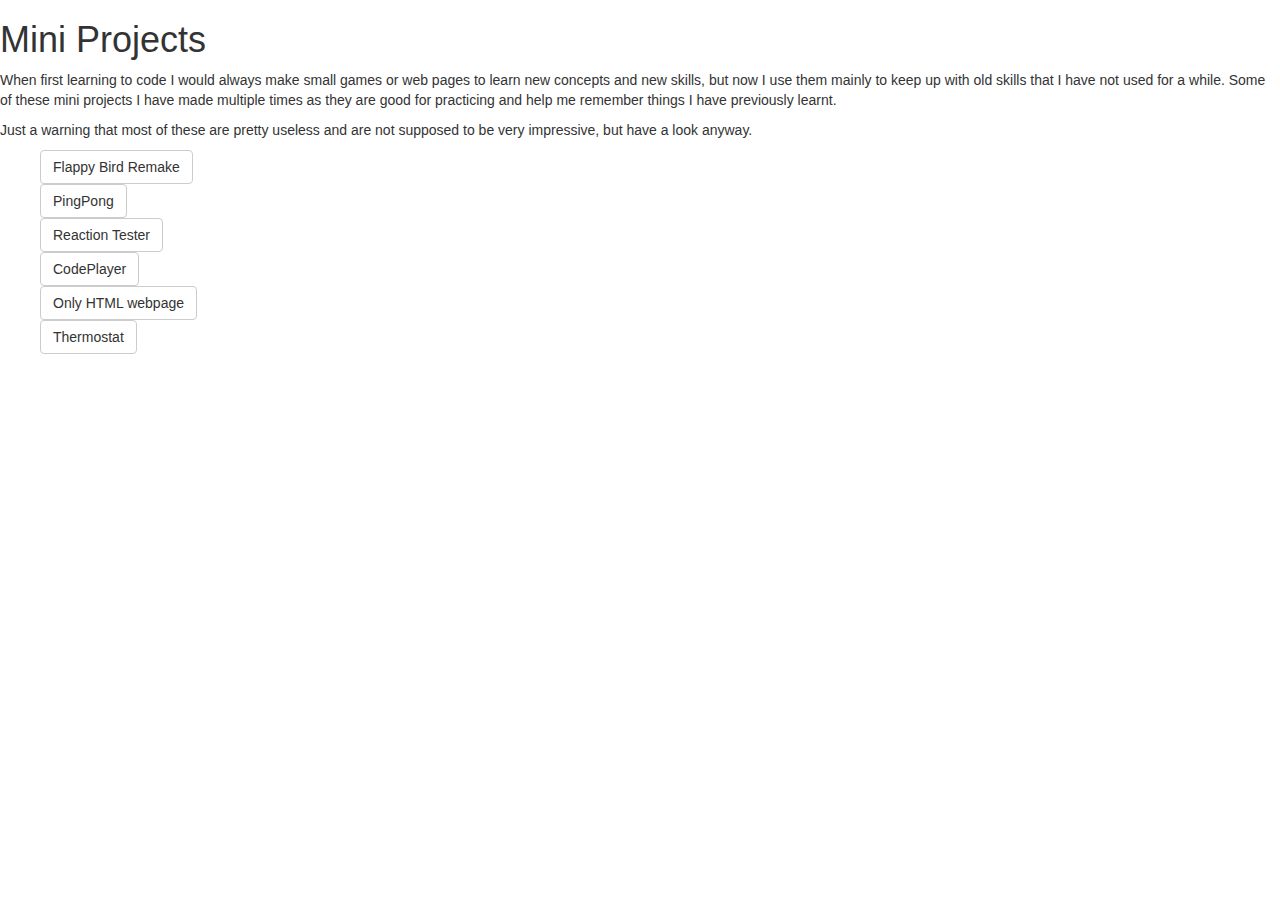
<file: index.html>
<!DOCTYPE html>
<html>

<head>
  <title>Mini Projects</title>
  <meta charset="utf-8">
  <meta name="viewport" content="width=device-width, initial-scale=1">
  <link rel="stylesheet" href="http://maxcdn.bootstrapcdn.com/bootstrap/3.3.5/css/bootstrap.min.css">
  <script src="https://ajax.googleapis.com/ajax/libs/jquery/1.11.3/jquery.min.js"></script>
  <script src="http://maxcdn.bootstrapcdn.com/bootstrap/3.3.5/js/bootstrap.min.js"></script>
  <link rel="stylesheet" type="text/css" href="stylesheet.css">
</head>

<body>

  <h1>Mini Projects</h1>
  <p>When first learning to code I would always make small games or web pages to learn new concepts and new skills, but now I use them mainly to keep up with old skills that I have not used for a while. Some of these mini projects I have made multiple times as they are good for practicing and help me remember things I have previously learnt.</p>
  <p>Just a warning that most of these are pretty useless and are not supposed to be very impressive, but have a look anyway.</p>

  <ul>
    <li><a class="btn btn-default" href="flappy_bird/index.html" role="button">Flappy Bird Remake</a></li>
    <li><a class="btn btn-default" href="pingpong/index.html" role="button">PingPong</a></li>
    <li><a class="btn btn-default" href="reaction-tester/index.html" role="button">Reaction Tester</a></li>
    <li><a class="btn btn-default" href="codeplayer/index.html" role="button">CodePlayer</a></li>
    <li><a class="btn btn-default" href="only-html-helloworld/index.html" role="button">Only HTML webpage</a></li>
    <li><a class="btn btn-default" href="thermostat/index.html" role="button">Thermostat</a></li>

  </ul>  

</body>
</html>
</file>
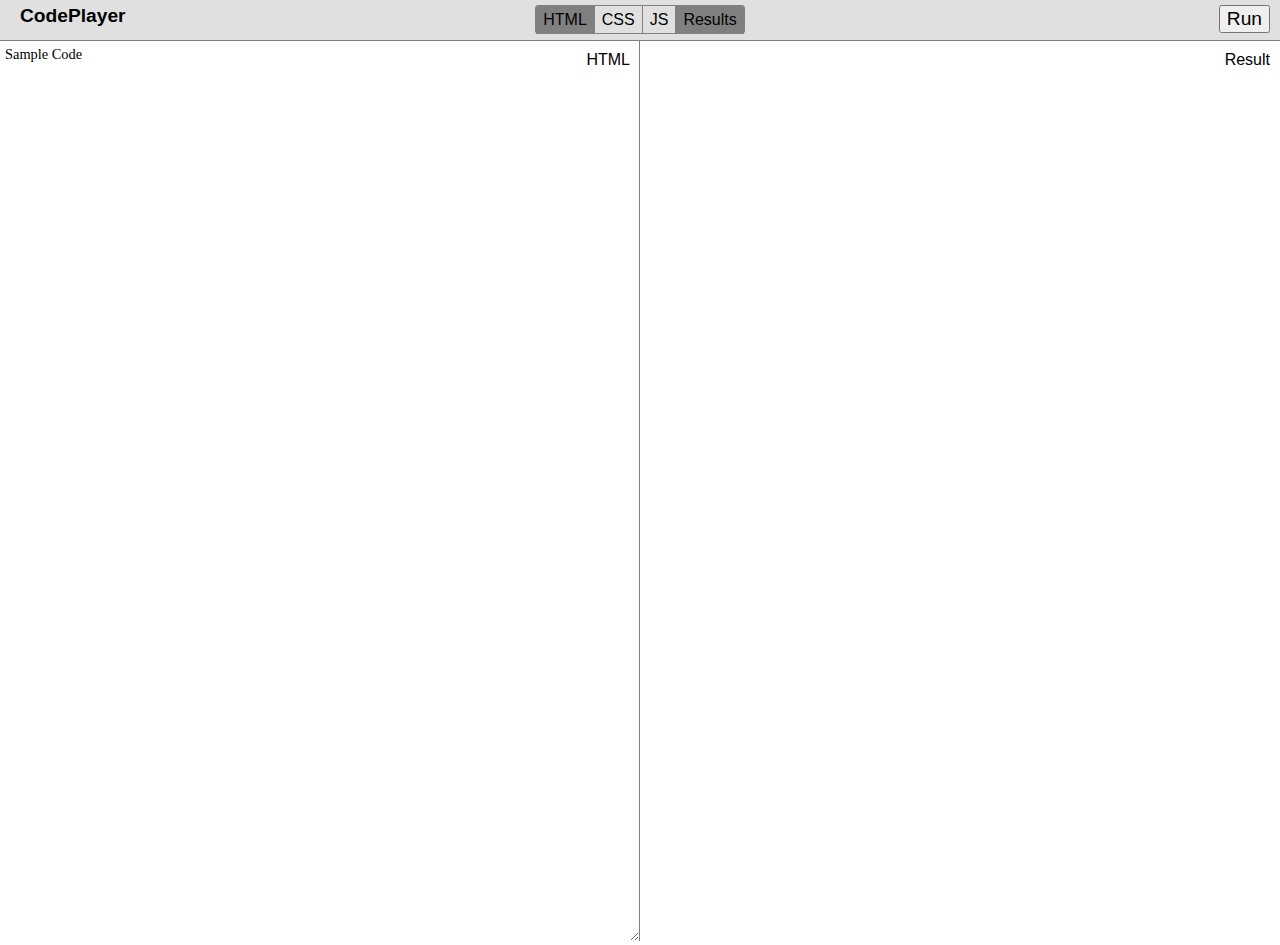
<file: codeplayer/index.html>
<!doctype html>
<html>
  <head>
     <title>CodePlayer</title>
     <meta charset="utf-8" />
     <meta http-equiv="Content-type" content="text/html; charset=utf-8" />
     <meta name="viewport" content="width=device-width, initial-scale=1" />
     <link rel="stylesheet" href="codeplayer.css">
     <script src="https://ajax.googleapis.com/ajax/libs/jquery/1.11.3/jquery.min.js"></script>     

  </head>
  <body>
    <div id="wrapper">
      <div id="header">
        
        <div id="logo">
          CodePlayer
        </div>
        
        <div id="buttonDiv">
          <button id="runButton">Run</button>
        </div>

        <ul id="toggles">
          <li class="toggle selected">HTML</li>
          <li class="toggle">CSS</li>
          <li class="toggle">JS</li>
          <li class="toggle selected" style="border:none">Results</li>
        </ul>

      </div>

      <div class="clear"></div>

      <div class="codeContainer" id="HTMLContainer">
        
        <div class=codeLabel>HTML</div>
        <textarea id="htmlCode">Sample Code</textarea>

      </div>

      <div class="codeContainer" id="CSSContainer">
        
        <div class=codeLabel>CSS</div>
        <textarea id="cssCode">Sample Code</textarea>

      </div>

      <div class="codeContainer" id="JSContainer">
        
        <div class=codeLabel>JS</div>
        <textarea id="jsCode">Sample Code</textarea>

      </div>

      <div class="codeContainer" id="ResultsContainer">
        
        <div class=codeLabel>Result</div>
        <iframe id="resultFrame"></iframe>

      </div>

    
    </div>
    <script type="text/javascript" src="codeplayer.js"></script>

  </body>
</html>
</file>
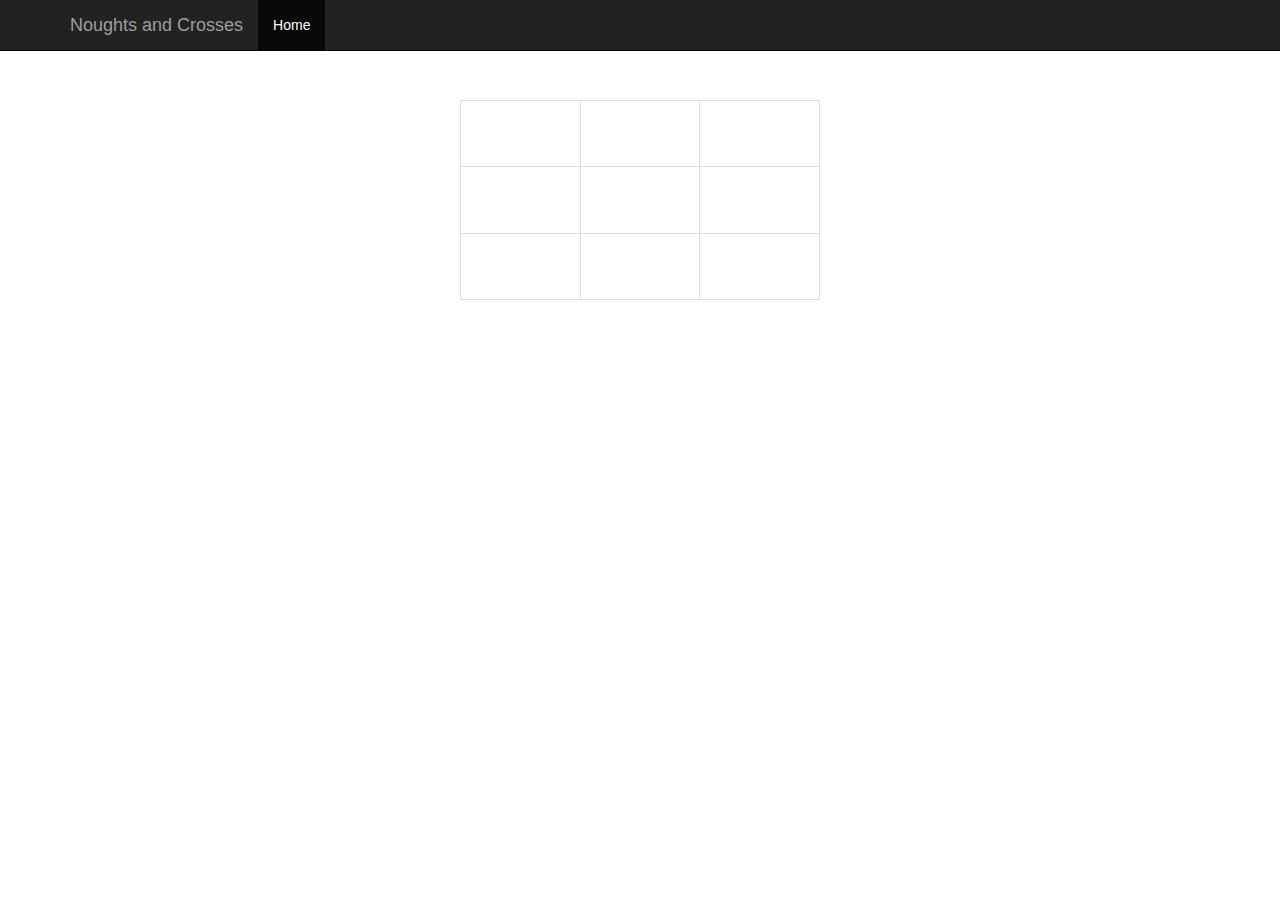
<file: o-and-x/index.html>
<!DOCTYPE html>
<html lang="en">
  <head>
    <meta charset="utf-8">
    <meta http-equiv="X-UA-Compatible" content="IE=edge">
    <meta name="viewport" content="width=device-width, initial-scale=1">

    <title>Noughts and Crosses</title>

    <!-- Bootstrap core CSS -->
    <link href="./css/bootstrap.css" rel="stylesheet">

    <!-- Custom styles for this template -->
    <link href="./css/stylesheet.css" rel="stylesheet">

  </head>

  <body>

    <nav class="navbar navbar-inverse navbar-fixed-top">
      <div class="container">
        <div class="navbar-header">
          <button type="button" class="navbar-toggle collapsed" data-toggle="collapse" data-target="#navbar" aria-expanded="false" aria-controls="navbar">
            <span class="sr-only">Toggle navigation</span>
            <span class="icon-bar"></span>
            <span class="icon-bar"></span>
            <span class="icon-bar"></span>
          </button>
          <a class="navbar-brand" href="#">Noughts and Crosses</a>
        </div>
        <div id="navbar" class="collapse navbar-collapse">
          <ul class="nav navbar-nav">
            <li class="active"><a href="#">Home</a></li>
          </ul>
        </div><!--/.nav-collapse -->
      </div>
    </nav>

    <div class="container">
      <div class="row">
        <div class="col-md-offset-4 col-md-4">


          <table class="table table-bordered">
            <tr class="row-one">
              <td class="a1"></td>
              <td class="b1"></td>
              <td class="c1"></td>
            </tr>
            <tr class="row-two">
              <td class="a2"></td>
              <td class="b2"></td>
              <td class="c2"></td>
            </tr>
            <tr class="row-three">
              <td class="a3"></td>
              <td class="b3"></td>
              <td class="c3"></td>
            </tr>

          </table>
        </div>
      </div>
    </div>


    <!-- Bootstrap core JavaScript
    ================================================== -->
    <!-- Placed at the end of the document so the pages load faster -->
    <script src="https://ajax.googleapis.com/ajax/libs/jquery/1.11.3/jquery.min.js"></script>
    <script src="js/bootstrap.js"></script>

  </body>
</file>
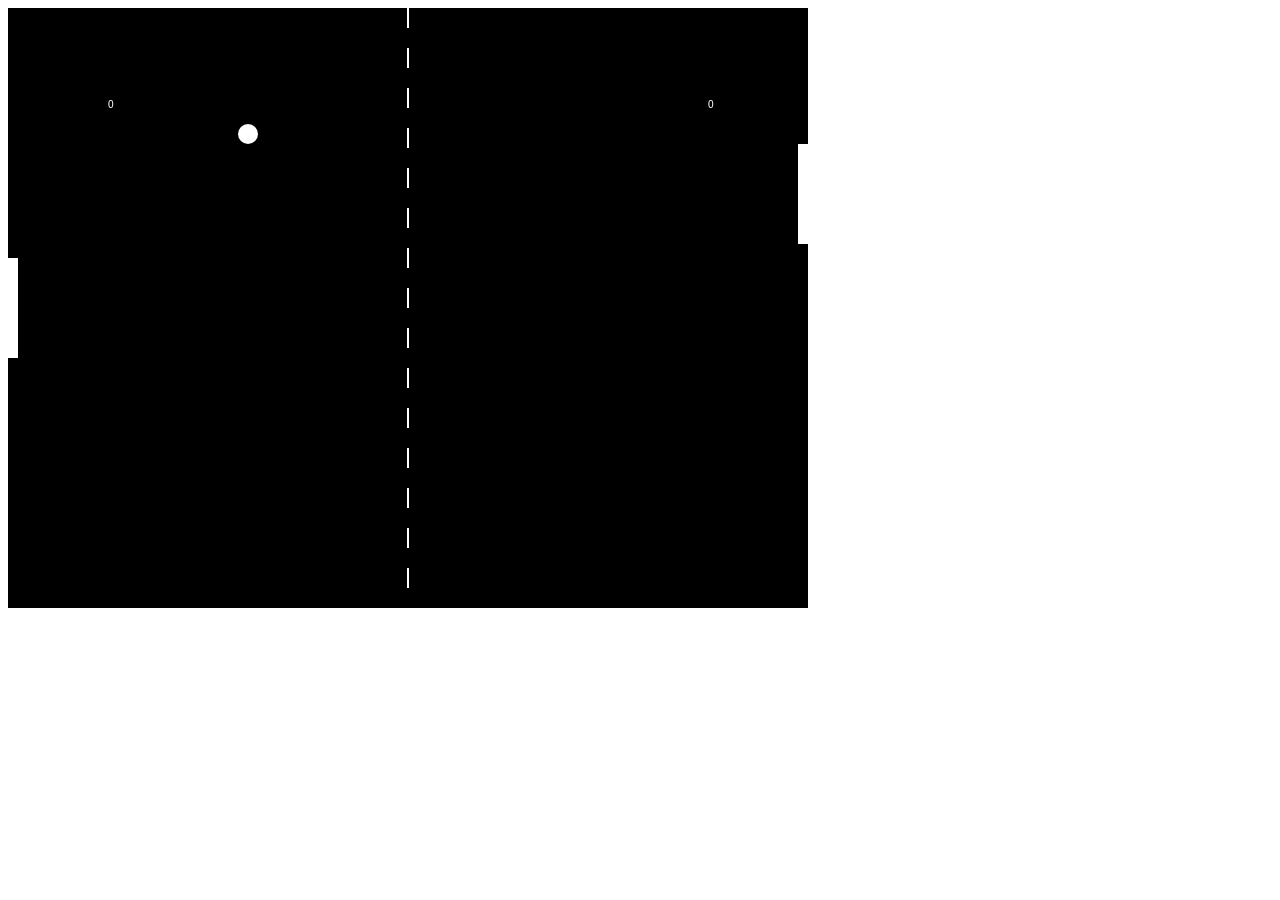
<file: pingpong/index.html>
<html>

<head>
  <meta charset="utf-8">
  <meta http-equiv="X-UA-Compatible" content="IE=edge">
  <meta name="viewport" content="width=device-width, initial-scale=1">

  <title>Ping Pong</title>
</head>

<body>

  <canvas id="gameCanvas" width="800" height="600"></canvas>

  <script type="text/javascript">

    var canvas;
    var canvasContext;
    var ballX = 50;
    var ballY= 50;
    var ballSpeedX = 10;
    var ballSpeedY = 4;

    var player1Score = 0;
    var player2Score = 0;

    var paddle1Y = 250;
    var paddle2Y = 250;
    var paddleHeight = 100;
    var paddleThickness = 10;

    function calculateMousePos(evt) {
      var rect = canvas.getBoundingClientRect();
      var root = document.documentElement;
      var mouseX = evt.clientX - rect.left - root.scrollLeft;
      var mouseY = evt.clientY - rect.top - root.scrollTop;
      return {
        x:mouseX,
        y:mouseY
      };
    }

    window.onload = function() {
      canvas = document.getElementById('gameCanvas');
      canvasContext = canvas.getContext('2d');
      
      var framesPerSecond = 30;
      
      setInterval(function() {
        moveEverything();
        drawEverything();
      }, 1000/framesPerSecond);

      canvas.addEventListener('mousemove',
        function(evt) {
          var mousePos = calculateMousePos(evt);
          paddle1Y = mousePos.y - paddleHeight/2;
        });
      
    }

    function ballReset() {
      ballSpeedX = -ballSpeedX;
      ballX = canvas.width/2;
      ballY = canvas.height/2;
    }

    function computerMovement() {

      var paddle2YCenter = paddle2Y + (paddleHeight/2);
      if(paddle2YCenter < ballY -35 ) {
        paddle2Y += 6;
      }
      if(paddle2YCenter > ballY +35) {
        paddle2Y -= 6;
      }
    }

    function moveEverything() {

      computerMovement();
      ballX = ballX + ballSpeedX;
      ballY = ballY + ballSpeedY;

      if(ballX > canvas.width) {

        if (ballY > paddle2Y && ballY < paddle2Y + paddleHeight) {
          ballSpeedX = - ballSpeedX;

          var deltaY = ballY - (paddle2Y+paddleHeight/2);
          ballSpeedY = deltaY * 0.35;
        }

        else {
          ballReset();
          player1Score += 1;
        }

      }
      if(ballX < 0) {

        if (ballY > paddle1Y && ballY < paddle1Y + paddleHeight) {
          ballSpeedX = - ballSpeedX;

          var deltaY = ballY - (paddle1Y+paddleHeight/2);
          ballSpeedY = deltaY * 0.35;
        }

        else {
          ballReset();
          player2Score += 1;
        }
        
      }
      if(ballY > canvas.height) {

        ballSpeedY = -ballSpeedY;

      }
      if(ballY < 0) {

        ballSpeedY = -ballSpeedY;
        
      }
    }



    function colorCircle(centerX, centerY, radius, drawColor) {
      canvasContext.fillStyle = drawColor;
      canvasContext.beginPath();
      canvasContext.arc(centerX, centerY, radius, 0, Math.PI*2, true);
      canvasContext.fill();
    }

    function colorRect(leftX, topY, width, height, drawColor) {
      canvasContext.fillStyle = drawColor;
      canvasContext.fillRect(leftX, topY, width, height);
    }

    function drawNet() {
      for(var i=0; i<canvas.height; i+=40) {
        colorRect(canvas.width/2-1, i, 2, 20, 'white');
      }
    }

    function drawEverything() {

      colorRect(0, 0, canvas.width, canvas.height, 'black');
      
      drawNet();

      colorRect(0, paddle1Y, paddleThickness, paddleHeight, 'white');
      colorRect(canvas.width-paddleThickness, paddle2Y, paddleThickness, paddleHeight, 'white');
      colorCircle(ballX, ballY, 10, 'white')

      canvasContext.fillText(player1Score, 100, 100)
      canvasContext.fillText(player2Score, canvas.width-100, 100)

      


    }

  </script>

</body>

</html>
</file>
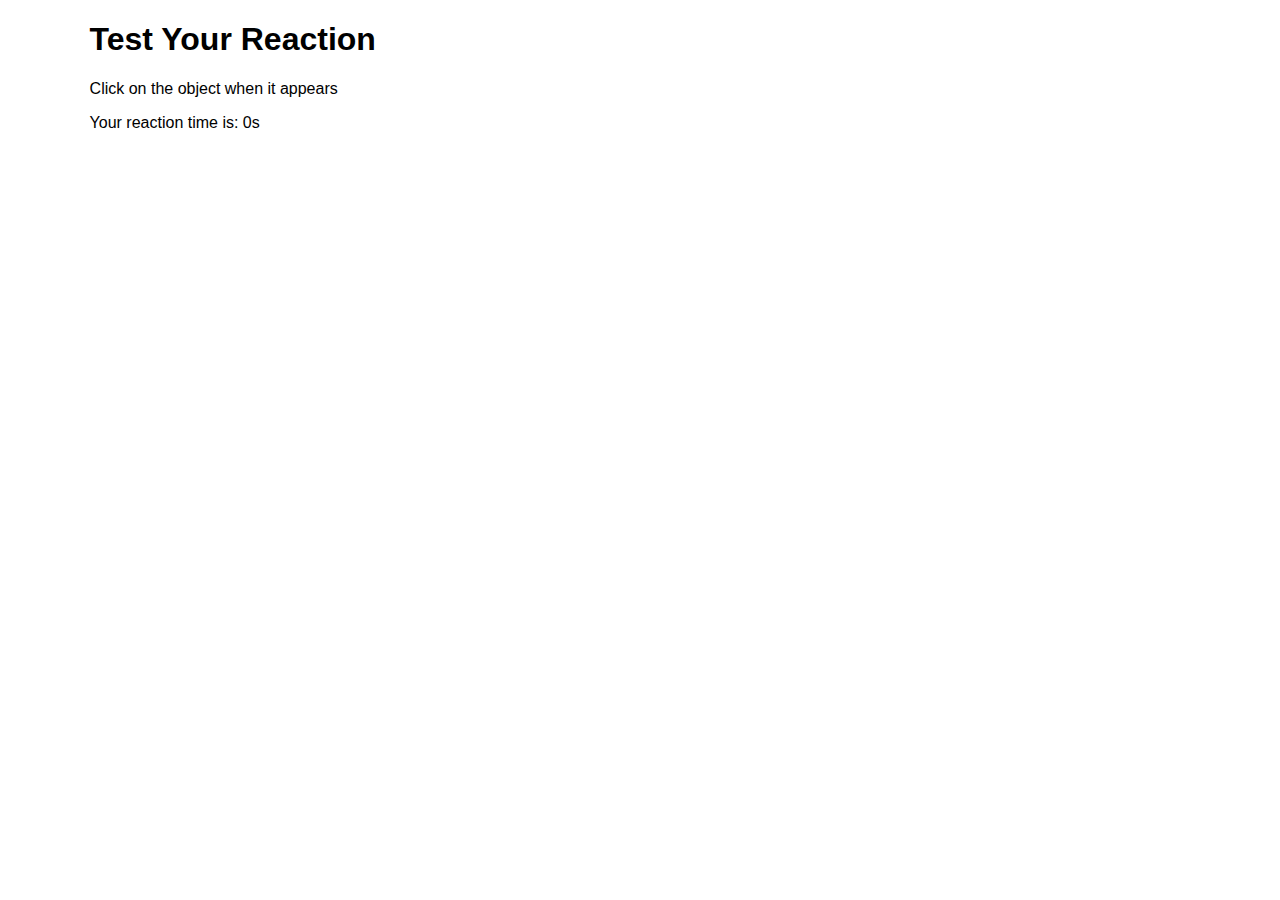
<file: reaction-tester/index.html>
<!doctype html>
<html>
  <head>
     <title>Reaction Tester</title>
     <meta charset="utf-8" />
     <meta http-equiv="Content-type" content="text/html; charset=utf-8" />
     <meta name="viewport" content="width=device-width, initial-scale=1" />
     <link rel="stylesheet" href="reaction-tester.css">
     

  </head>
  <body>

    <h1>Test Your Reaction</h1>
    <p>Click on the object when it appears</p>
    <p>Your reaction time is: <span id="time">0</span>s</p>

    <div id="square"></div>

    <script type="text/javascript" src="reaction-tester.js"></script>

  </body>
</html>
</file>
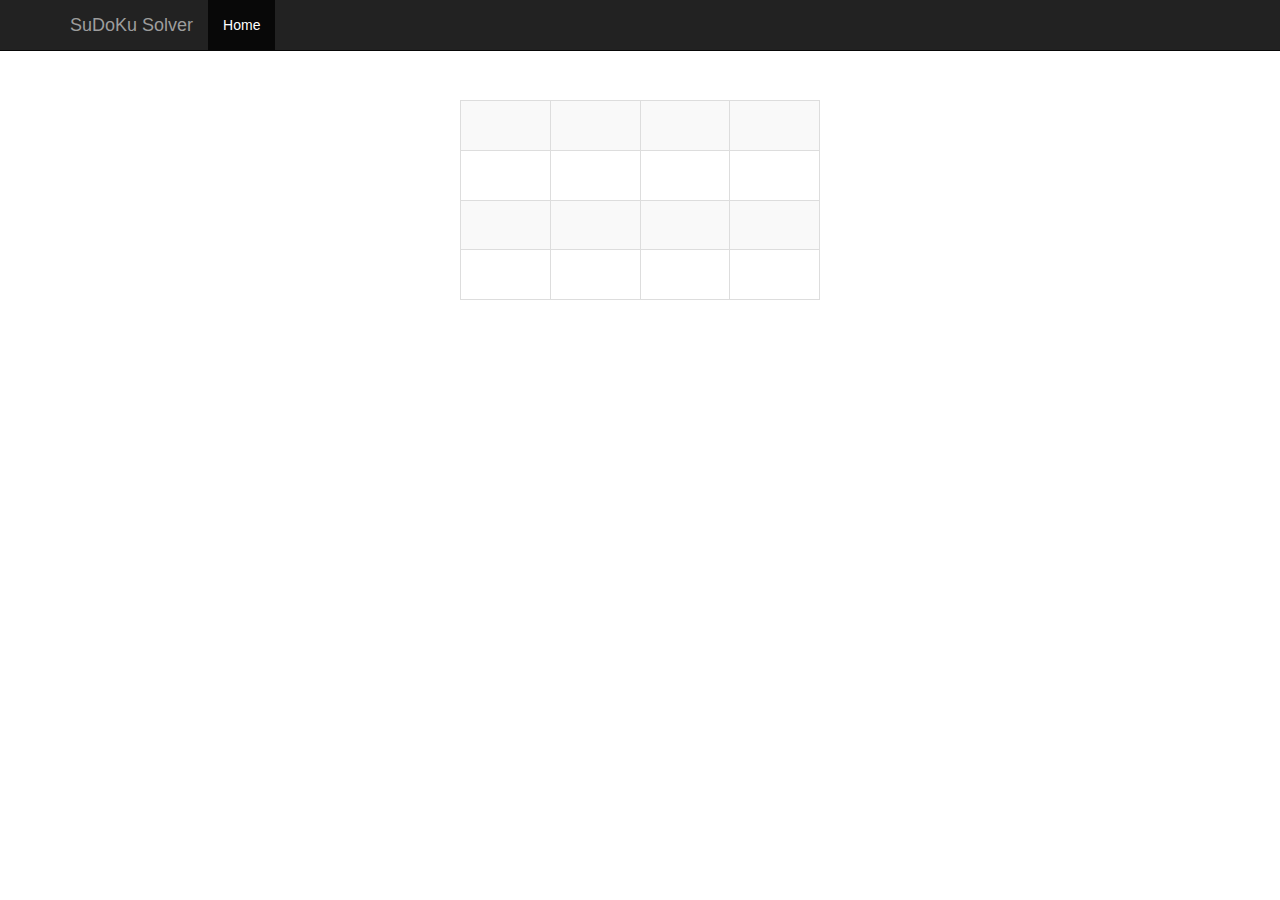
<file: sudoku/index.html>
<!DOCTYPE html>
<html lang="en">
  <head>
    <meta charset="utf-8">
    <meta http-equiv="X-UA-Compatible" content="IE=edge">
    <meta name="viewport" content="width=device-width, initial-scale=1">

    <title>Starter Template for Bootstrap</title>

    <!-- Bootstrap core CSS -->
    <link href="./css/bootstrap.css" rel="stylesheet">

    <!-- Custom styles for this template -->
    <link href="./css/stylesheet.css" rel="stylesheet">

  </head>

  <body>

    <nav class="navbar navbar-inverse navbar-fixed-top">
      <div class="container">
        <div class="navbar-header">
          <button type="button" class="navbar-toggle collapsed" data-toggle="collapse" data-target="#navbar" aria-expanded="false" aria-controls="navbar">
            <span class="sr-only">Toggle navigation</span>
            <span class="icon-bar"></span>
            <span class="icon-bar"></span>
            <span class="icon-bar"></span>
          </button>
          <a class="navbar-brand" href="#">SuDoKu Solver</a>
        </div>
        <div id="navbar" class="collapse navbar-collapse">
          <ul class="nav navbar-nav">
            <li class="active"><a href="#">Home</a></li>
          </ul>
        </div><!--/.nav-collapse -->
      </div>
    </nav>

    <div class="container">
      <div class="row">
        <div class="col-md-offset-4 col-md-4">


          <table class="table table-striped table-bordered">
            <tr>
              <td></td>
              <td></td>
              <td></td>
              <td></td>
            </tr>
            <tr>
              <td></td>
              <td></td>
              <td></td>
              <td></td>
            </tr>
            <tr>
              <td></td>
              <td></td>
              <td></td>
              <td></td>
            </tr>
            <tr>
              <td></td>
              <td></td>
              <td></td>
              <td></td>
            </tr>

          </table>
        </div>
      </div>
    </div>


    <!-- Bootstrap core JavaScript
    ================================================== -->
    <!-- Placed at the end of the document so the pages load faster -->
    <script src="https://ajax.googleapis.com/ajax/libs/jquery/1.11.3/jquery.min.js"></script>
    <script src="js/bootstrap.js"></script>

  </body>
</file>
<file: stylesheet.css>
body {

}

ul {
  list-style-type: none;
}
</file>
<file: codeplayer/codeplayer.css>
body {
  margin: 0;
  padding: 0;
  font-family: Helvetica, Lucida Grande, sans-serif;
}

#header {
  width: 100%;
  height: 40px;
  background-color: #e0e0e0;
  border-bottom:1px solid grey;
}

#logo {
  padding: 5px 0 0 20px;
  font-weight: bold;
  font-size: 120%;
  float: left;
}

#buttonDiv {
  float: right;
  padding: 5px 10px 0 0;
}

#runButton {
  font-size: 120%;
}

#toggles {
  width: 207.5px;
  margin: 0 auto;
  list-style: none;
  border: 1px solid grey;
  border-radius: 3px;
  height: 27px;
  padding: 0;
  position: relative;
  top: 5px;
}

#toggles li {
  float: left;
  border-right: 1px solid grey;
  padding: 5px 7px; 
}

.clear {
  clear:both;
}

.codeContainer {
  height: 100%;
  width: 50%;
  float: left;
  position: relative;
}

.codeContainer textarea {
  width: 100%;
  height: 100%;
  border: none;
  border-right: 1px solid grey;
  font-family: monotype;
  font-size: 90%;
  box-sizing: border-box;
  padding: 5px;
}

.codeLabel {
  position: absolute;
  right: 10px;
  top: 10px;

}

#CSSContainer, #JSContainer {
  display: none;
}

iframe {
  height: 100%;
  position: relative;
  left: 20px;
  border: none;
}

.selected {
  background-color: grey;
}
</file>
<file: o-and-x/css/stylesheet.css>
body {
  padding-top: 100px;
}

table {
  width: 200px;
  height: 200px;
}
</file>
<file: reaction-tester/reaction-tester.css>
body {
  margin-left: 7%;
  font-family:Verdana, Geneva, sans-serif;
}

#square {
  background-color: blue;
  width: 150px;
  height: 150px;
  display: none;
  position: relative;
}
</file>
<file: sudoku/css/stylesheet.css>
body {
  padding-top: 100px;
}

table {
  width: 200px;
  height: 200px;
}
</file>
